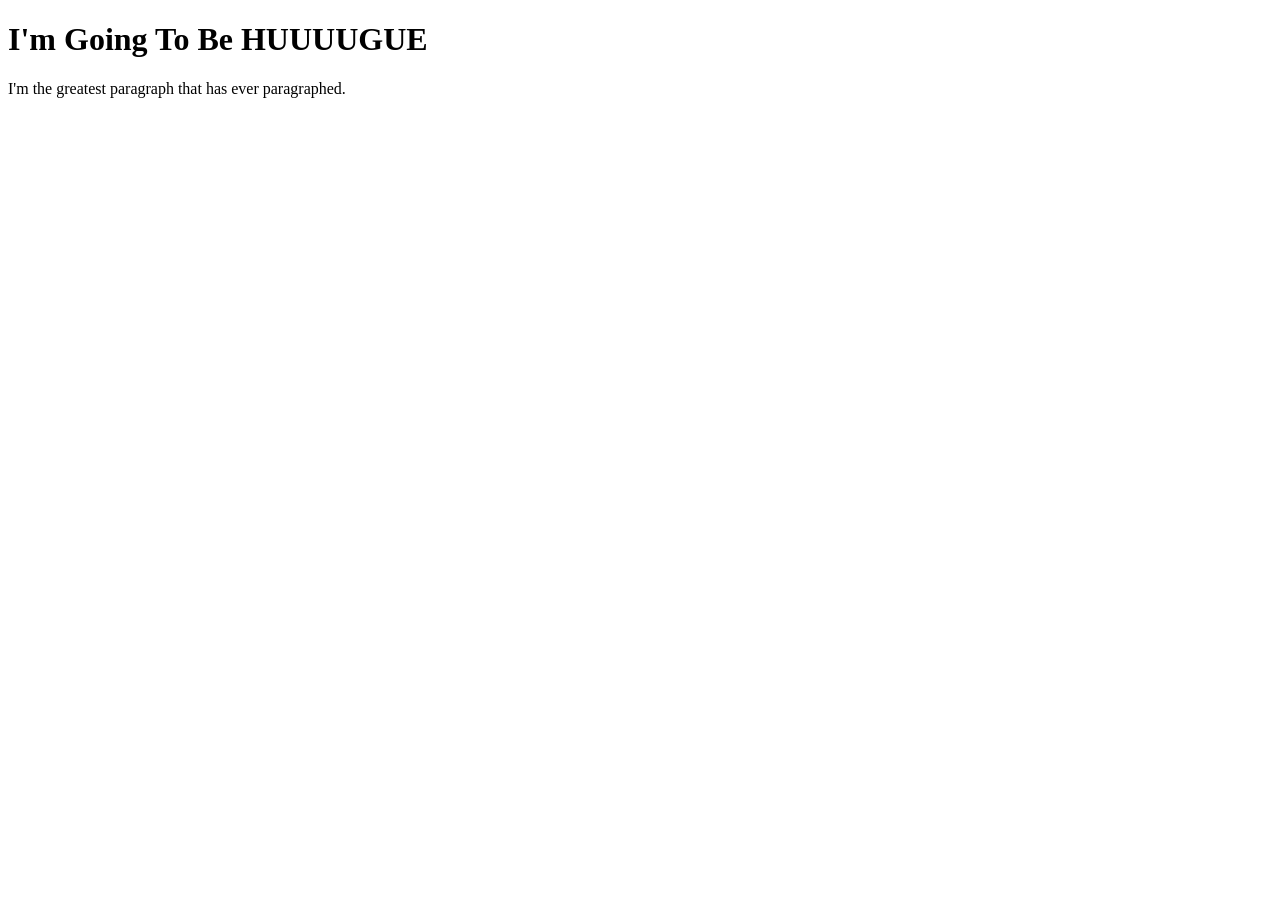
<file: Activities 2/Unsolved/06-Stu-ExternalCSS/index.html>
<!-- Styling External CSS: Explore ways to style html elements with an external style.css file. The goal is to practice linking CSS and styling them with css properties inline. 
  
1. Add CSS relative link in header for CSS style.

2. Add an external style.css file. Add css Start with setting text size then color also try: font-weight, font-size, border, and many others. -->

<!DOCTYPE html>
    <html lang="en">
    <head>
      <meta charset="UTF-8">
      <meta name="viewport" content="width=device-width, initial-scale=1.0">
      <meta http-equiv="X-UA-Compatible" content="ie=edge">
      
    <title>External CSS</title>

    <!-- Link to external CSS file goes here -->

  </head>

  <body>
    <h1>I'm Going To Be HUUUUGUE</h1>
    <p>I'm the greatest paragraph that has ever paragraphed.</p>
  </body>

</html>

<!--Copyright
Trilogy Education Services © 2018. All Rights Reserved.-->
</file>
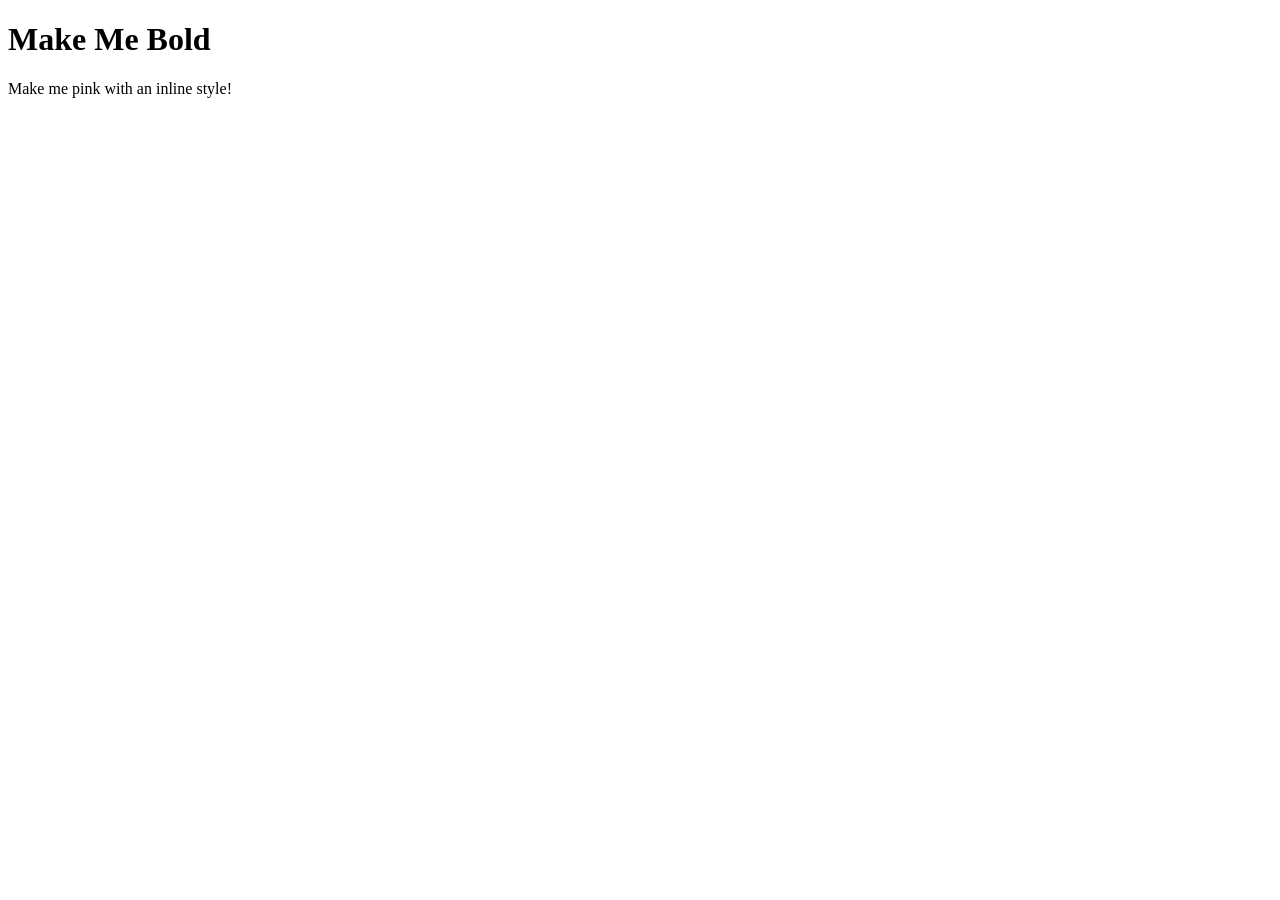
<file: Activities 2/Unsolved/02-Stu-StylingInline/inline.html>
<!-- Inline Styling -->
<!-- Styling Inline Exercise: Explore ways to style a divs inline. 
The goal is to practice writing new HTML tags and styling them with css properties inline. 
Start with making text bold then color also try: font-weight, font-size, border, and many others. -->

<!DOCTYPE html>
    <html lang="en">
    <head>
      <meta charset="UTF-8">
      <meta name="viewport" content="width=device-width, initial-scale=1.0">
      <meta http-equiv="X-UA-Compatible" content="ie=edge">

  <!-- This is the page title, take a look at the name of this tab in your browser -->
  
  <title>Inline CSS Activity</title>

</head>

<body>

  <!-- Make this have a grey background -->
  <div>

    <!-- Make this text bold (style goes in the html tag)-->
    <h1>Make Me Bold</h1>

    <!-- Make this text pink -->
    <p>Make me pink with an inline style!</p>

  </div>

</body>

</html>

<!--Copyright
Trilogy Education Services © 2018. All Rights Reserved.-->
</file>
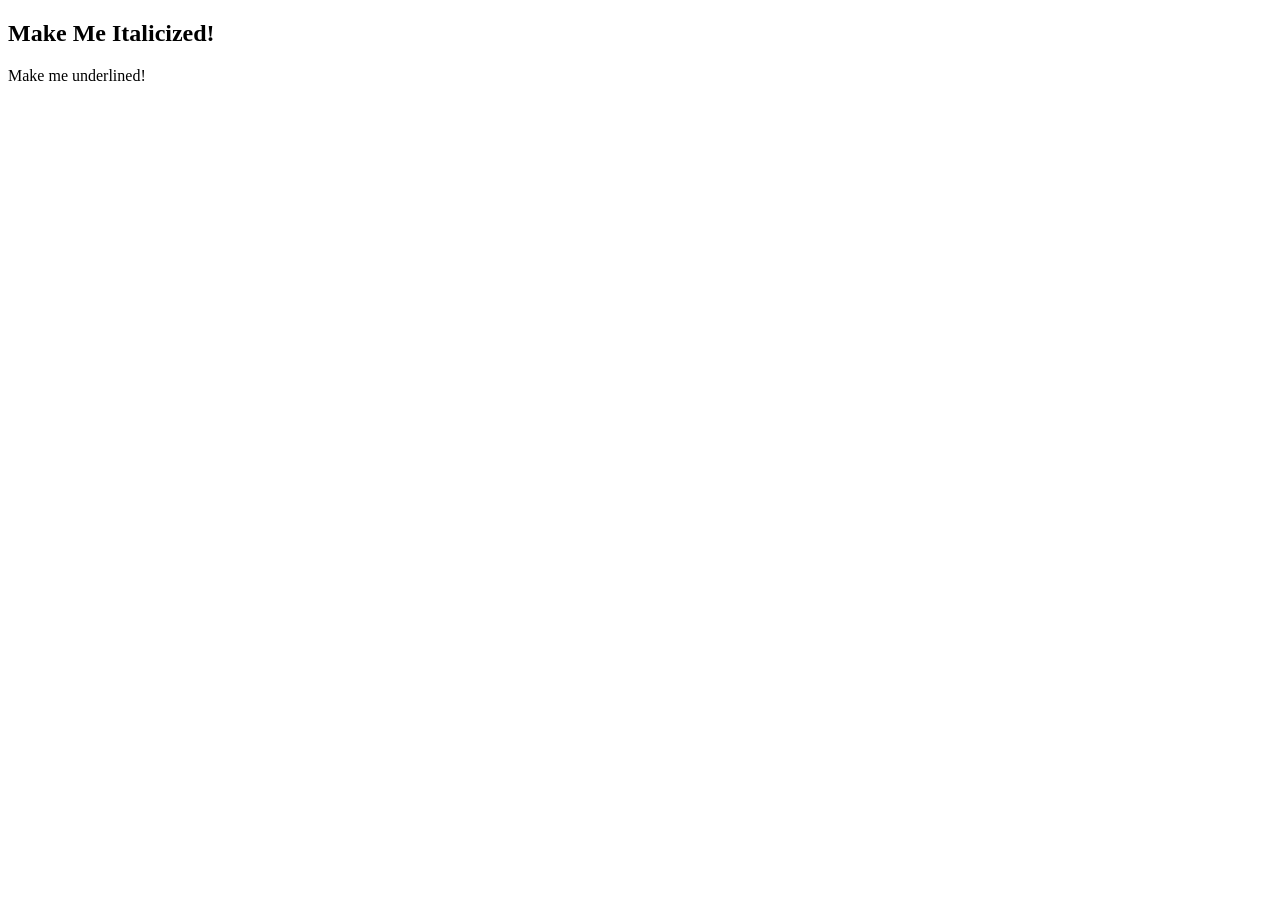
<file: Activities 2/Unsolved/04-Stu-StyleTag/internal.html>
<!-- Style Tag Exercise: Explore ways to style css in the head. The goal is to practice writing new HTML tags and styling them with css properties start with: making type italic and underline. Use CSS coding resources to find the css syntax. Explore more with color, font-style, text-decoration, text-transform, width, and many others. -->

<!DOCTYPE html>
    <html lang="en">
    <head>
      <meta charset="UTF-8">
      <meta name="viewport" content="width=device-width, initial-scale=1.0">
      <meta http-equiv="X-UA-Compatible" content="ie=edge">

    <title>Internal CSS Activity</title>

    <!-- Link to external CSS file goes here -->

  </head>

  <body>
    <div>
      <h2>Make Me Italicized!</h2>
      <p>Make me underlined!</p>
    </div>
  </body>

</html>

<!--Copyright
Trilogy Education Services © 2018. All Rights Reserved.-->
</file>
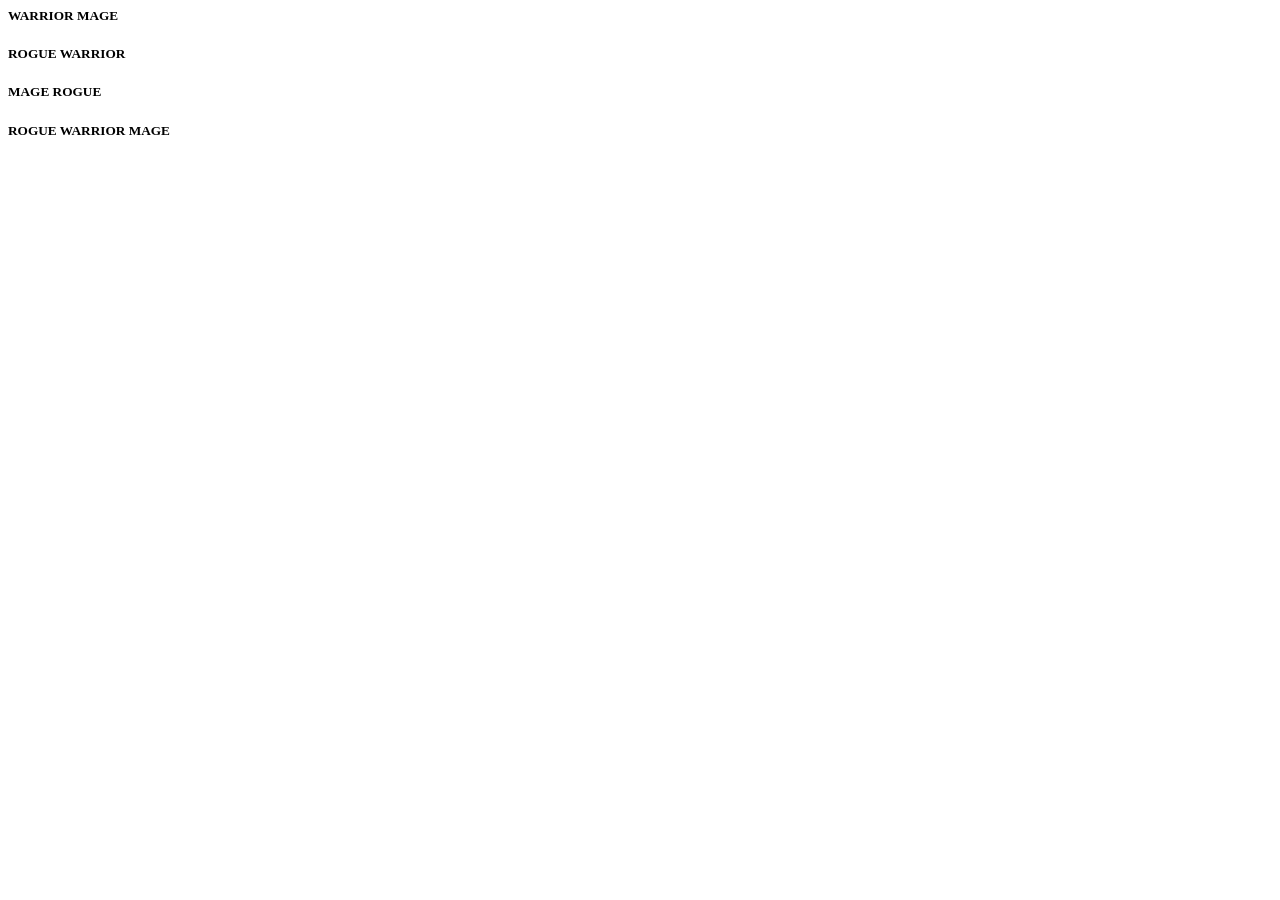
<file: Activities 2/Unsolved/12-Stu-MultiClassing/multi.html>
<!-- Styling Multiple CSS Classes: Explore writing classes in a external CSS file. The goal is to practice creating multiple classes and linking those classes to the same html tag. Explore how CSS style can change the style of a <h5> type instance. 
  
1. Create a css classes for each instance of <h5>

2. Add class="add names" to <h5> in html doc
  
3. Stylize the same h5 html element with different classes -->

<html>

  <head>
    <title>Multiple Classes</title>
    <link href="style.css" type="text/css" rel="stylesheet">
  </head>

  <body>

    <h5>WARRIOR MAGE</h5>

    <h5>ROGUE WARRIOR</h5>

    <h5>MAGE ROGUE</h5>

    <h5>ROGUE WARRIOR MAGE</h5>

  </body>

</html>
</file>
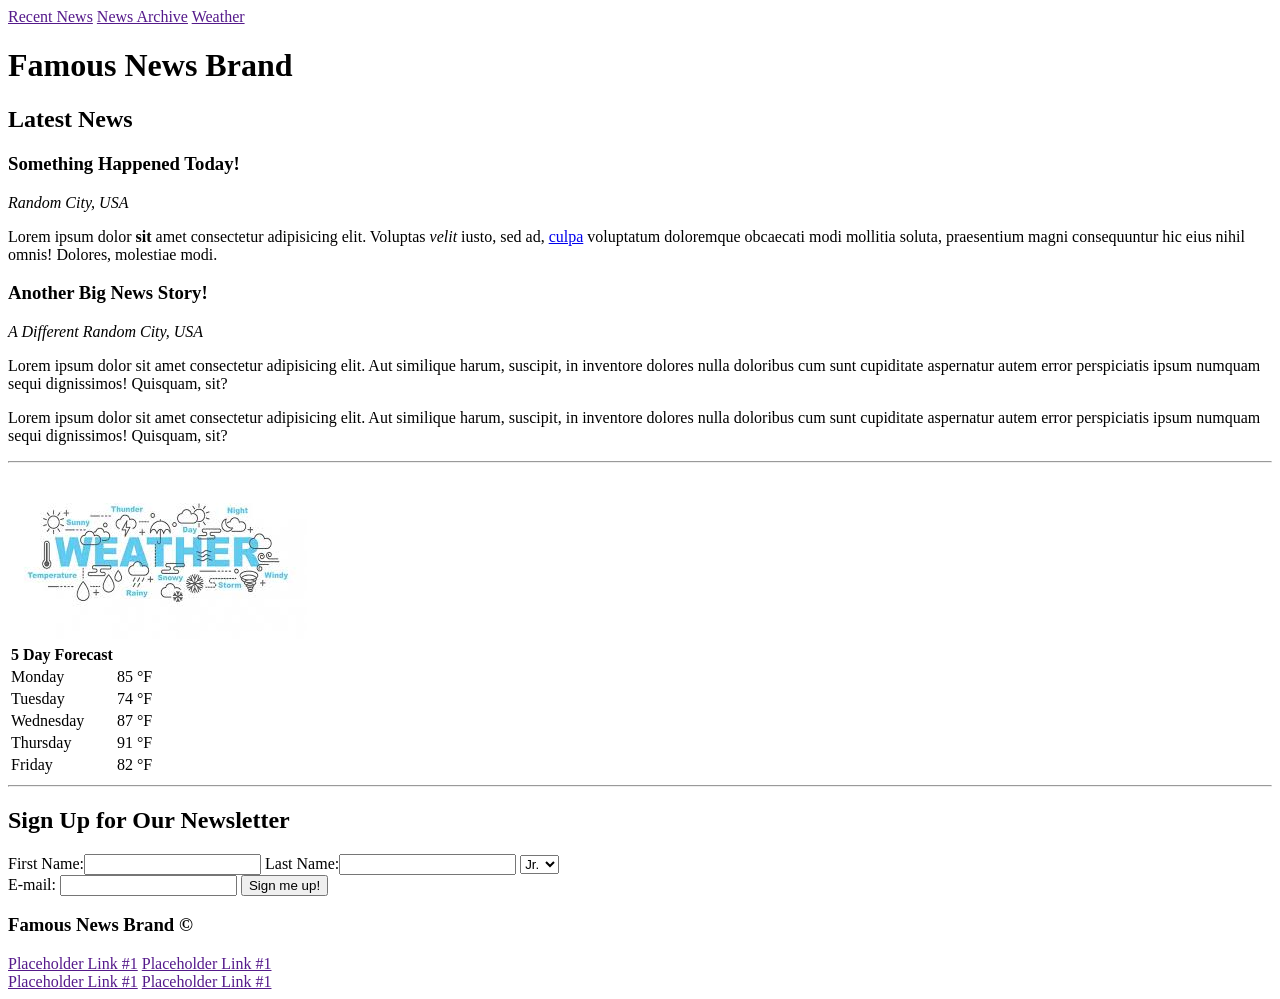
<file: Activities 3/Unsolved/03-Par_CodeExploration/CodeExploration.html>
<!-- Code Exploration -->
<!-- Goal: Explore uses of semantic HTML elements. -->
<!DOCTYPE html>
<html lang="en">
    <!-- Head is read by the browswer for loading content and giving your page a title in google search -->
<head>
    <meta charset="UTF-8">
    <meta name="viewport" content="width=device-width, initial-scale=1.0">
    <meta http-equiv="X-UA-Compatible" content="ie=edge">
    <title>Code Exploration</title>
</head>
<!-- Body is where a content for a webpage gets placed -->
<body>

    <nav>
        <!-- using semantic html tags -->

        <a href="">Recent News</a>
        <a href="">News Archive</a>
        <a href="">Weather</a>

        <!-- close all tags -->
    </nav>

    <!-- HTML Typography elements default 24 pixels size -->

    <h1>Famous News Brand</h1>

    <!-- Semantic html tags -->

    <section>

        <!-- HTML typography tags -->

        <h2>Latest News</h2>

        <!-- Semantic article tag -->

        <article>

            <!-- Header nested inside the article tag -->

            <header>
                
                <!-- Content in the header -->

                <h3>Something Happened Today!</h3>
                <p><em>Random City, USA</em></p>
                
                 <!-- close all wrapping tags -->

            </header>

            <!-- Paragraph tag under the header -->

            <p>
                Lorem ipsum dolor <strong>sit</strong> amet consectetur
                adipisicing elit. Voluptas <em>velit</em> iusto, sed ad,
                <a href="https://en.wiktionary.org/wiki/culpa#Latin">culpa</a>
                voluptatum doloremque obcaecati modi mollitia soluta,
                praesentium magni consequuntur hic eius nihil omnis!
                Dolores, molestiae modi.

                <!-- close all wrapping tags -->
            </p>

            <!-- close all wrapping tags -->

        </article>

        <!-- Create another Article Tag -->

        <article>

            <header>

                <h3>Another Big News Story!</h3>
                <p><em>A Different Random City, USA</em></p>

            </header>

            <p>
                Lorem ipsum dolor sit amet consectetur adipisicing elit.
                Aut similique harum, suscipit, in inventore dolores nulla
                doloribus cum sunt cupiditate aspernatur autem error
                perspiciatis ipsum numquam sequi dignissimos! Quisquam, sit?
            </p>
            <p>
                Lorem ipsum dolor sit amet consectetur adipisicing elit.
                Aut similique harum, suscipit, in inventore dolores nulla
                doloribus cum sunt cupiditate aspernatur autem error
                perspiciatis ipsum numquam sequi dignissimos! Quisquam, sit?
            </p>

        </article>

    </section>

    <!-- hr tag is a thematic change tag and does not need be closed https://www.w3schools.com/tags/tag_hr.asp  --> 

    <hr>

    <section>

        <!-- add an image tag with a local image source -->

        <img src="Images/weather.jpeg" alt="Weather">

        <table>

            <thead>
                <tr>
                    <th>5 Day Forecast</th>
                </tr>
            </thead>

            <tbody>
                <tr>
                    <td>Monday</td>
                    <td>85 &degF</td>
                </tr>
                <tr>
                    <td>Tuesday</td>
                    <td>74 &degF</td>
                </tr>
                <tr>
                    <td>Wednesday</td>
                    <td>87 &degF</td>
                </tr>
                <tr>
                    <td>Thursday</td>
                    <td>91 &degF</td>
                </tr>
                <tr>
                    <td>Friday</td>
                    <td>82 &degF</td>
                </tr>
            </tbody>

        </table>

    </section>

    <!-- hr tag is a thematic change tag and does not need be closed https://www.w3schools.com/tags/tag_hr.asp  --> 

    <hr>

    <section>

        <h2>Sign Up for Our Newsletter</h2>

        <form action="">

            <label>First Name:</label><input type="text">

            <label>Last Name:</label><input type="text">

            <select>
                <option>Jr.</option>
                <option>Sr.</option>
            </select>

            <br>

            <label>
                E-mail:
                <input type="email">
            </label>

            <button>Sign me up!</button>
        </form>

    </section>

    <!-- using semantic html tag for footer -->

    <footer>

        <h3>Famous News Brand &copy</h3>

        <section>
            <a href="">Placeholder Link #1</a>
            <a href="">Placeholder Link #1</a>
            <br>
            <a href="">Placeholder Link #1</a>
            <a href="">Placeholder Link #1</a>
        </section>

            <!-- close footer tags -->

    </footer>



</body>
</html>
</file>
<file: Activities 2/Unsolved/12-Stu-MultiClassing/style.css>
/* ADD DIFFERENT CSS STYLES TO EACH CLASS CODE GOES HERE - Try - Class 1 = occupancy & Font Style, (Font class 2 = size & Font, class 3= color & font family. explore more as well. */
</file>
